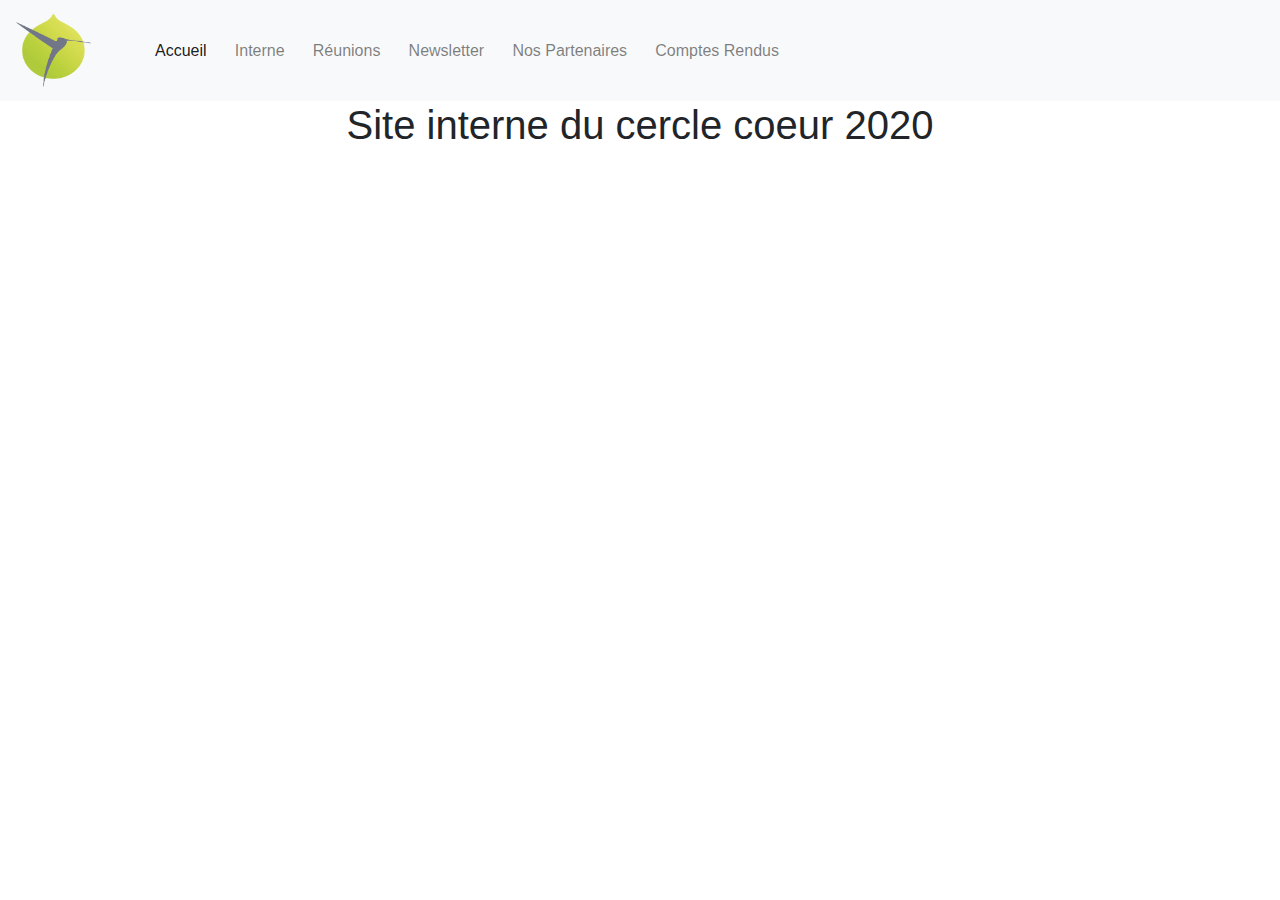
<file: index.html>
<!DOCTYPE html>
<html lang="en">
    <head>
        <meta charset="UTF-8">
        <title>Accueil</title>
        <meta name="viewport" content="width=device-width, initial-scale=1.0, user-scalable=no">
        <link rel="shortcut icon" type="image/x-icon" href="data/favicon.ico">
        <link rel="stylesheet" type="text/css" href="assets/style.css">
        <link rel="stylesheet" href="https://maxcdn.bootstrapcdn.com/bootstrap/4.0.0/css/bootstrap.min.css" integrity="sha384-Gn5384xqQ1aoWXA+058RXPxPg6fy4IWvTNh0E263XmFcJlSAwiGgFAW/dAiS6JXm" crossorigin="anonymous">
    </head>
    <body>
        <nav class="navbar navbar-expand-lg navbar-light bg-light">
            <a class="navbar-brand" href="index.html">
                <img src="data/logo.png" width="75px" height="75px" alt="logo colibris">
            </a>
            <button class="navbar-toggler" type="button" data-toggle="collapse" data-target="#navbarSupportedContent" aria-controls="navbarSupportedContent" aria-expanded="false" aria-label="Toggle navigation">
                <span class="navbar-toggler-icon"></span>
            </button>
            <div class="collapse navbar-collapse" id="navbarSupportedContent">
                <ul class="navbar-nav mr-auto">
                    <li class="nav-item active">
                        <a class="nav-link" href="index.html">Accueil<span class="sr-only">(current)</span></a>
                    </li>
                    <li class="nav-item">
                        <a class="nav-link" href="pages/interne.html">Interne</a>
                    </li>
                    <li class="nav-item">
                        <a class="nav-link" href="pages/reunion.html">Réunions</a>
                    </li>
                    <li class="nav-item">
                        <a class="nav-link" href="pages/newletter.html">Newsletter</a>
                    </li>
                    <li class="nav-item">
                        <a class="nav-link" href="pages/partenaires.html">Nos Partenaires</a>
                    </li>
                    <li class="nav-item">
                        <a class="nav-link" href="pages/compteRendu.html">Comptes Rendus</a>
                    </li>
                </ul>
            </div>
        </nav>
        <article>
            <h1>Site interne du cercle coeur 2020</h1>
        </article>
        <footer>

        </footer>
        <script src="https://code.jquery.com/jquery-3.2.1.slim.min.js" integrity="sha384-KJ3o2DKtIkvYIK3UENzmM7KCkRr/rE9/Qpg6aAZGJwFDMVNA/GpGFF93hXpG5KkN" crossorigin="anonymous"></script>
        <script src="https://cdnjs.cloudflare.com/ajax/libs/popper.js/1.12.9/umd/popper.min.js" integrity="sha384-ApNbgh9B+Y1QKtv3Rn7W3mgPxhU9K/ScQsAP7hUibX39j7fakFPskvXusvfa0b4Q" crossorigin="anonymous"></script>
        <script src="https://maxcdn.bootstrapcdn.com/bootstrap/4.0.0/js/bootstrap.min.js" integrity="sha384-JZR6Spejh4U02d8jOt6vLEHfe/JQGiRRSQQxSfFWpi1MquVdAyjUar5+76PVCmYl" crossorigin="anonymous"></script>
    </body>
</html>
</file>
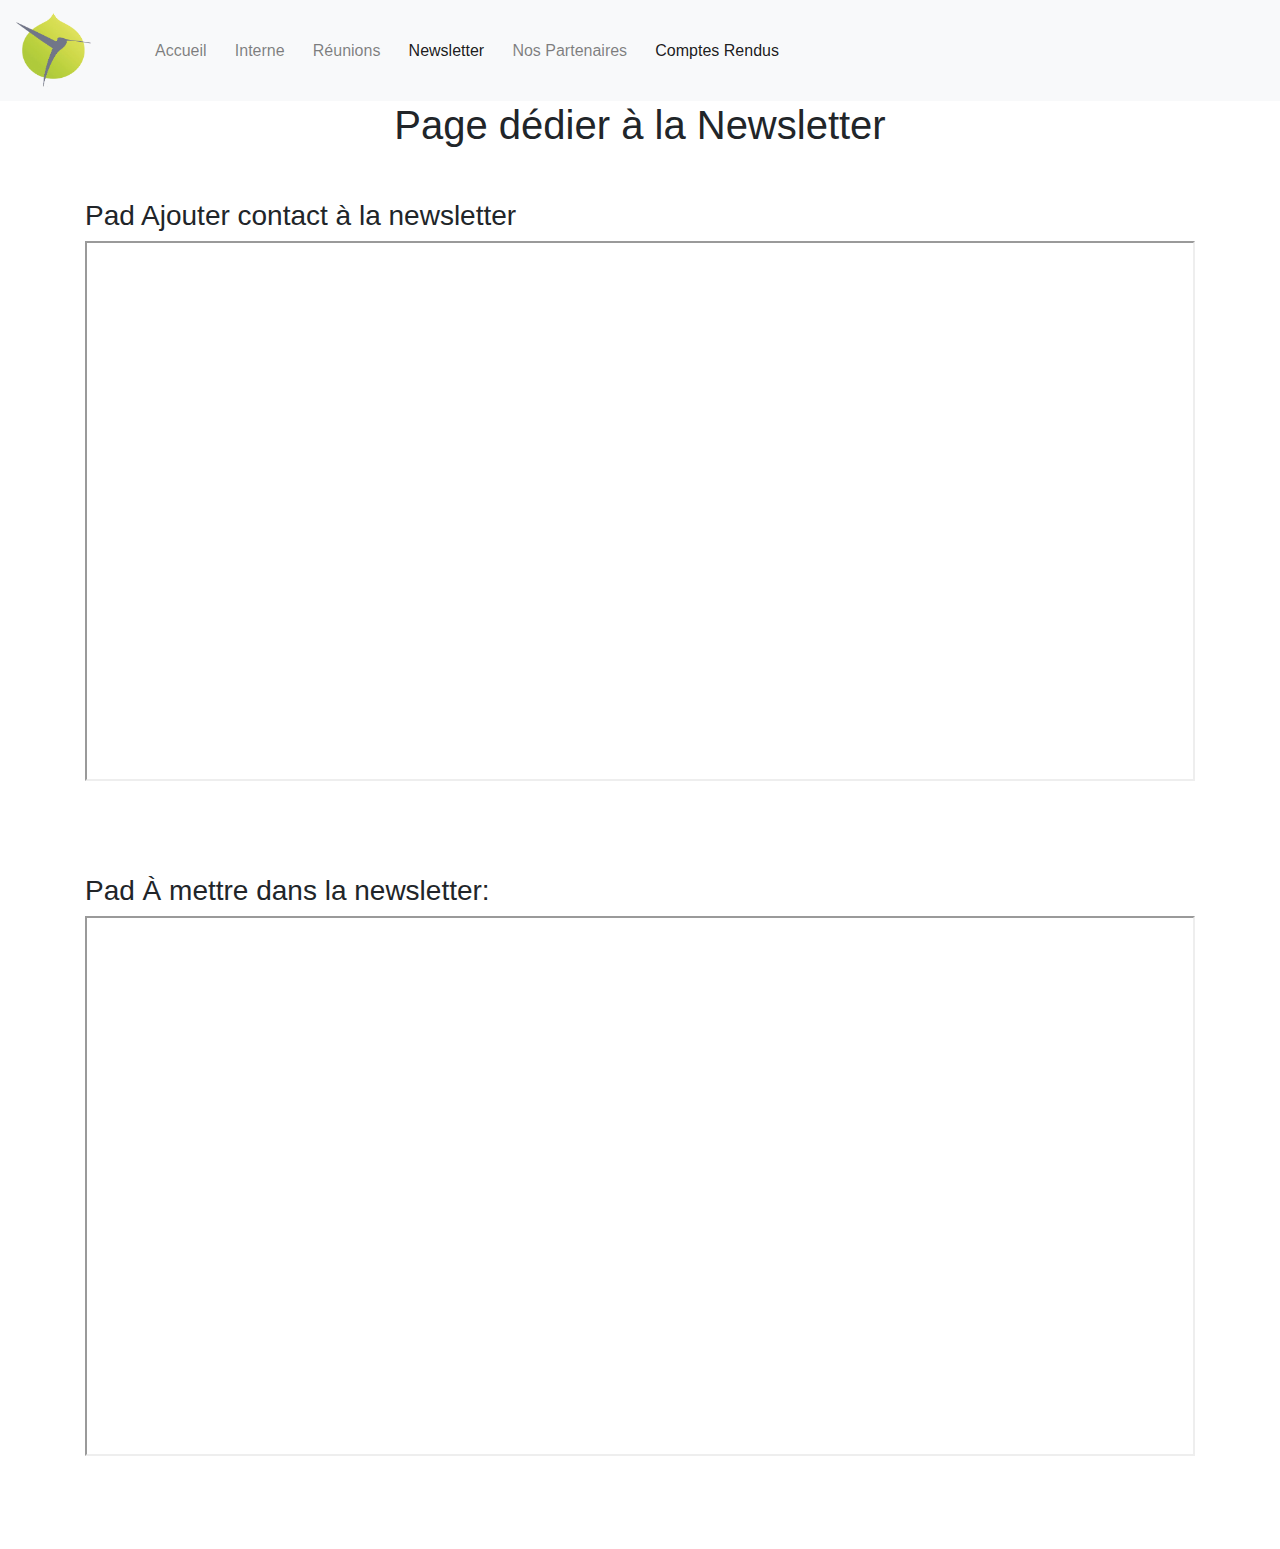
<file: pages/compteRendu.html>
<!DOCTYPE html>
<html lang="en">
<head>
    <meta charset="UTF-8">
    <title>Newsletter</title>
    <meta name="viewport" content="width=device-width, initial-scale=1.0, user-scalable=no">
    <link rel="shortcut icon" type="image/x-icon" href="../data/favicon.ico">
    <link rel="stylesheet" type="text/css" href="../assets/style.css">
    <link rel="stylesheet" href="https://maxcdn.bootstrapcdn.com/bootstrap/4.0.0/css/bootstrap.min.css" integrity="sha384-Gn5384xqQ1aoWXA+058RXPxPg6fy4IWvTNh0E263XmFcJlSAwiGgFAW/dAiS6JXm" crossorigin="anonymous">
</head>
<body>
<nav class="navbar navbar-expand-lg navbar-light bg-light">
    <a class="navbar-brand" href="../index.html">
        <img src="../data/logo.png" width="75px" height="75px" alt="logo colibris">
    </a>
    <button class="navbar-toggler" type="button" data-toggle="collapse" data-target="#navbarSupportedContent" aria-controls="navbarSupportedContent" aria-expanded="false" aria-label="Toggle navigation">
        <span class="navbar-toggler-icon"></span>
    </button>
    <div class="collapse navbar-collapse" id="navbarSupportedContent">
        <ul class="navbar-nav mr-auto">
            <li class="nav-item">
                <a class="nav-link" href="../index.html">Accueil<span class="sr-only">(current)</span></a>
            </li>
            <li class="nav-item">
                <a class="nav-link" href="interne.html">Interne</a>
            </li>
            <li class="nav-item">
                <a class="nav-link" href="reunion.html">Réunions</a>
            </li>
            <li class="nav-item">
                <a class="nav-link active" href="newletter.html">Newsletter</a>
            </li>
            <li class="nav-item">
                <a class="nav-link" href="partenaires.html">Nos Partenaires</a>
            </li>
            <li class="nav-item active">
                <a class="nav-link" href="compteRendu.html">Comptes Rendus</a>
            </li>
        </ul>
    </div>
</nav>
<article>
    <h1>Page dédier à la Newsletter</h1>
    <div class="container pads-container">
        <div class="row">
            <div class="col-xs-12 col-sm-12 pad-container">
                <h3>Pad Ajouter contact à la newsletter</h3>
                <iframe name="embed_readwrite" src="https://mypads.framapad.org/p/compte-rendu-stand-jsab479o?showControls=true&showChat=true&showLineNumbers=true&useMonospaceFont=false" width="100%" height="80%"></iframe>
            </div>
            <div class="col-xs-12 col-sm-12 pad-container">
                <h3>Pad À mettre dans la newsletter:</h3>
                <iframe name="embed_readwrite" src="https://mypads.framapad.org/p/compte-rendu-cine-onaa47gd?showControls=true&showChat=true&showLineNumbers=true&useMonospaceFont=false" width="100%" height="80%"></iframe>
            </div>
        </div>
    </div>

</article>
<footer>

</footer>
<script src="https://code.jquery.com/jquery-3.2.1.slim.min.js" integrity="sha384-KJ3o2DKtIkvYIK3UENzmM7KCkRr/rE9/Qpg6aAZGJwFDMVNA/GpGFF93hXpG5KkN" crossorigin="anonymous"></script>
<script src="https://cdnjs.cloudflare.com/ajax/libs/popper.js/1.12.9/umd/popper.min.js" integrity="sha384-ApNbgh9B+Y1QKtv3Rn7W3mgPxhU9K/ScQsAP7hUibX39j7fakFPskvXusvfa0b4Q" crossorigin="anonymous"></script>
<script src="https://maxcdn.bootstrapcdn.com/bootstrap/4.0.0/js/bootstrap.min.js" integrity="sha384-JZR6Spejh4U02d8jOt6vLEHfe/JQGiRRSQQxSfFWpi1MquVdAyjUar5+76PVCmYl" crossorigin="anonymous"></script>
</body>
</html>
</file>
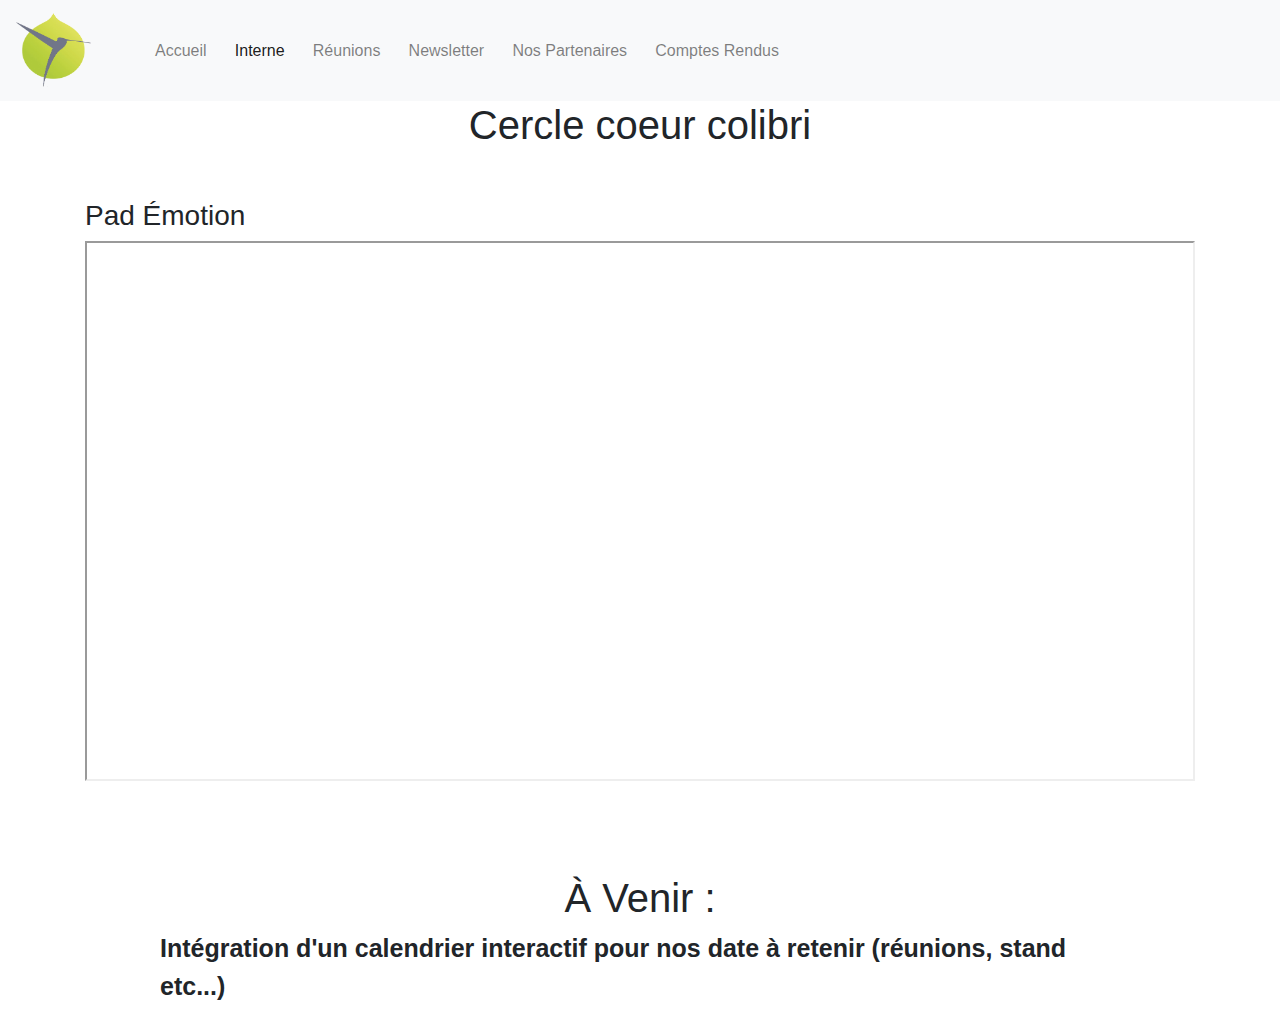
<file: pages/interne.html>
<!DOCTYPE html>
<html lang="en">
<head>
    <meta charset="UTF-8">
    <title>Interne</title>
    <meta name="viewport" content="width=device-width, initial-scale=1.0, user-scalable=no">
    <link rel="shortcut icon" type="image/x-icon" href="../data/favicon.ico">
    <link rel="stylesheet" type="text/css" href="../assets/style.css">
    <link rel="stylesheet" href="https://maxcdn.bootstrapcdn.com/bootstrap/4.0.0/css/bootstrap.min.css" integrity="sha384-Gn5384xqQ1aoWXA+058RXPxPg6fy4IWvTNh0E263XmFcJlSAwiGgFAW/dAiS6JXm" crossorigin="anonymous">
</head>
<body>
<nav class="navbar navbar-expand-lg navbar-light bg-light">
    <a class="navbar-brand" href="../index.html">
        <img src="../data/logo.png" width="75px" height="75px" alt="logo colibris">
    </a>
    <button class="navbar-toggler" type="button" data-toggle="collapse" data-target="#navbarSupportedContent" aria-controls="navbarSupportedContent" aria-expanded="false" aria-label="Toggle navigation">
        <span class="navbar-toggler-icon"></span>
    </button>
    <div class="collapse navbar-collapse" id="navbarSupportedContent">
        <ul class="navbar-nav mr-auto">
            <li class="nav-item">
                <a class="nav-link" href="../index.html">Accueil<span class="sr-only">(current)</span></a>
            </li>
            <li class="nav-item active">
                <a class="nav-link" href="interne.html">Interne</a>
            </li>
            <li class="nav-item">
                <a class="nav-link" href="reunion.html">Réunions</a>
            </li>
            <li class="nav-item">
                <a class="nav-link" href="newletter.html">Newsletter</a>
            </li>
            <li class="nav-item">
                <a class="nav-link" href="partenaires.html">Nos Partenaires</a>
            </li>
            <li class="nav-item">
                <a class="nav-link" href="compteRendu.html">Comptes Rendus</a>
            </li>
        </ul>
    </div>
</nav>
<article>
    <h1>Cercle coeur colibri</h1>
    <div class="container pads-container">
        <div class="row">
            <div class="col-xs-12 col-sm-12 pad-container">
                <h3>Pad Émotion</h3>
                <iframe name="embed_readwrite" src="https://mypads.framapad.org/p/pad-emotion-4s25tg78v?showControls=true&showChat=true&showLineNumbers=true&useMonospaceFont=false" width="100%" height="80%"></iframe>
            </div>
        </div>
    </div>
    <h1>À Venir :</h1>
    <p>Intégration d'un calendrier interactif pour nos date à retenir (réunions, stand etc...)</p>
</article>
<footer>

</footer>
<script src="https://code.jquery.com/jquery-3.2.1.slim.min.js" integrity="sha384-KJ3o2DKtIkvYIK3UENzmM7KCkRr/rE9/Qpg6aAZGJwFDMVNA/GpGFF93hXpG5KkN" crossorigin="anonymous"></script>
<script src="https://cdnjs.cloudflare.com/ajax/libs/popper.js/1.12.9/umd/popper.min.js" integrity="sha384-ApNbgh9B+Y1QKtv3Rn7W3mgPxhU9K/ScQsAP7hUibX39j7fakFPskvXusvfa0b4Q" crossorigin="anonymous"></script>
<script src="https://maxcdn.bootstrapcdn.com/bootstrap/4.0.0/js/bootstrap.min.js" integrity="sha384-JZR6Spejh4U02d8jOt6vLEHfe/JQGiRRSQQxSfFWpi1MquVdAyjUar5+76PVCmYl" crossorigin="anonymous"></script>
</body>
</html>
</file>
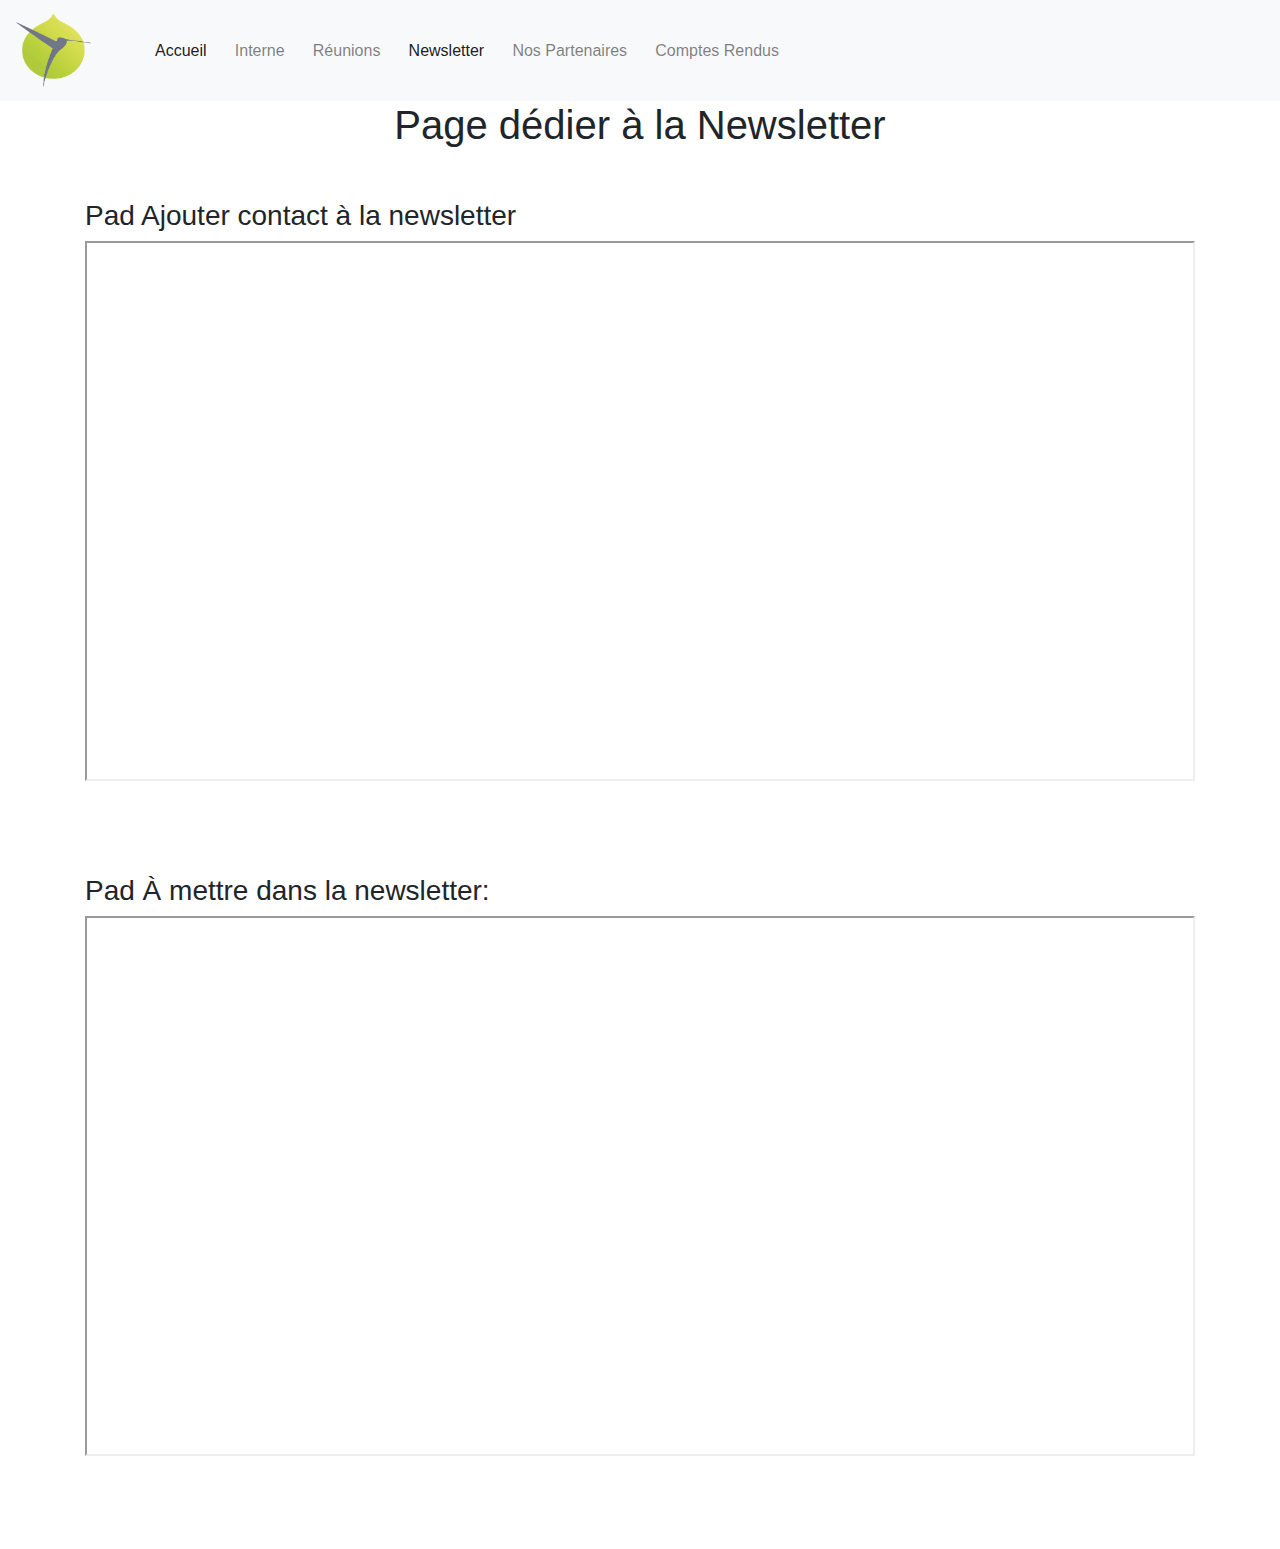
<file: pages/newletter.html>
<!DOCTYPE html>
<html lang="en">
<head>
    <meta charset="UTF-8">
    <title>Newsletter</title>
    <meta name="viewport" content="width=device-width, initial-scale=1.0, user-scalable=no">
    <link rel="shortcut icon" type="image/x-icon" href="../data/favicon.ico">
    <link rel="stylesheet" type="text/css" href="../assets/style.css">
    <link rel="stylesheet" href="https://maxcdn.bootstrapcdn.com/bootstrap/4.0.0/css/bootstrap.min.css" integrity="sha384-Gn5384xqQ1aoWXA+058RXPxPg6fy4IWvTNh0E263XmFcJlSAwiGgFAW/dAiS6JXm" crossorigin="anonymous">
</head>
<body>
<nav class="navbar navbar-expand-lg navbar-light bg-light">
    <a class="navbar-brand" href="../index.html">
        <img src="../data/logo.png" width="75px" height="75px" alt="logo colibris">
    </a>
    <button class="navbar-toggler" type="button" data-toggle="collapse" data-target="#navbarSupportedContent" aria-controls="navbarSupportedContent" aria-expanded="false" aria-label="Toggle navigation">
        <span class="navbar-toggler-icon"></span>
    </button>
    <div class="collapse navbar-collapse" id="navbarSupportedContent">
        <ul class="navbar-nav mr-auto">
            <li class="nav-item active">
                <a class="nav-link" href="../index.html">Accueil<span class="sr-only">(current)</span></a>
            </li>
            <li class="nav-item">
                <a class="nav-link" href="interne.html">Interne</a>
            </li>
            <li class="nav-item">
                <a class="nav-link" href="reunion.html">Réunions</a>
            </li>
            <li class="nav-item">
                <a class="nav-link active" href="newletter.html">Newsletter</a>
            </li>
            <li class="nav-item">
                <a class="nav-link" href="partenaires.html">Nos Partenaires</a>
            </li>
            <li class="nav-item">
                <a class="nav-link" href="compteRendu.html">Comptes Rendus</a>
            </li>
        </ul>
    </div>
</nav>
<article>
    <h1>Page dédier à la Newsletter</h1>
    <div class="container pads-container">
        <div class="row">
            <div class="col-xs-12 col-sm-12 pad-container">
                <h3>Pad Ajouter contact à la newsletter</h3>
                <iframe name="embed_readwrite" src="https://mypads.framapad.org/p/ajout-newsletter-jh24tg7e6?showControls=true&showChat=false&showLineNumbers=true&useMonospaceFont=false" width="100%" height="80%"></iframe>
            </div>
            <div class="col-xs-12 col-sm-12 pad-container">
                <h3>Pad À mettre dans la newsletter:</h3>
                <iframe name="embed_readwrite" src="https://mypads.framapad.org/p/newsletter83-2f58bl7j0?showControls=true&showChat=false&showLineNumbers=true&useMonospaceFont=false" width="100%" height="80%"></iframe>
            </div>
        </div>
    </div>

</article>
<footer>

</footer>
<script src="https://code.jquery.com/jquery-3.2.1.slim.min.js" integrity="sha384-KJ3o2DKtIkvYIK3UENzmM7KCkRr/rE9/Qpg6aAZGJwFDMVNA/GpGFF93hXpG5KkN" crossorigin="anonymous"></script>
<script src="https://cdnjs.cloudflare.com/ajax/libs/popper.js/1.12.9/umd/popper.min.js" integrity="sha384-ApNbgh9B+Y1QKtv3Rn7W3mgPxhU9K/ScQsAP7hUibX39j7fakFPskvXusvfa0b4Q" crossorigin="anonymous"></script>
<script src="https://maxcdn.bootstrapcdn.com/bootstrap/4.0.0/js/bootstrap.min.js" integrity="sha384-JZR6Spejh4U02d8jOt6vLEHfe/JQGiRRSQQxSfFWpi1MquVdAyjUar5+76PVCmYl" crossorigin="anonymous"></script>
</body>
</html>
</file>
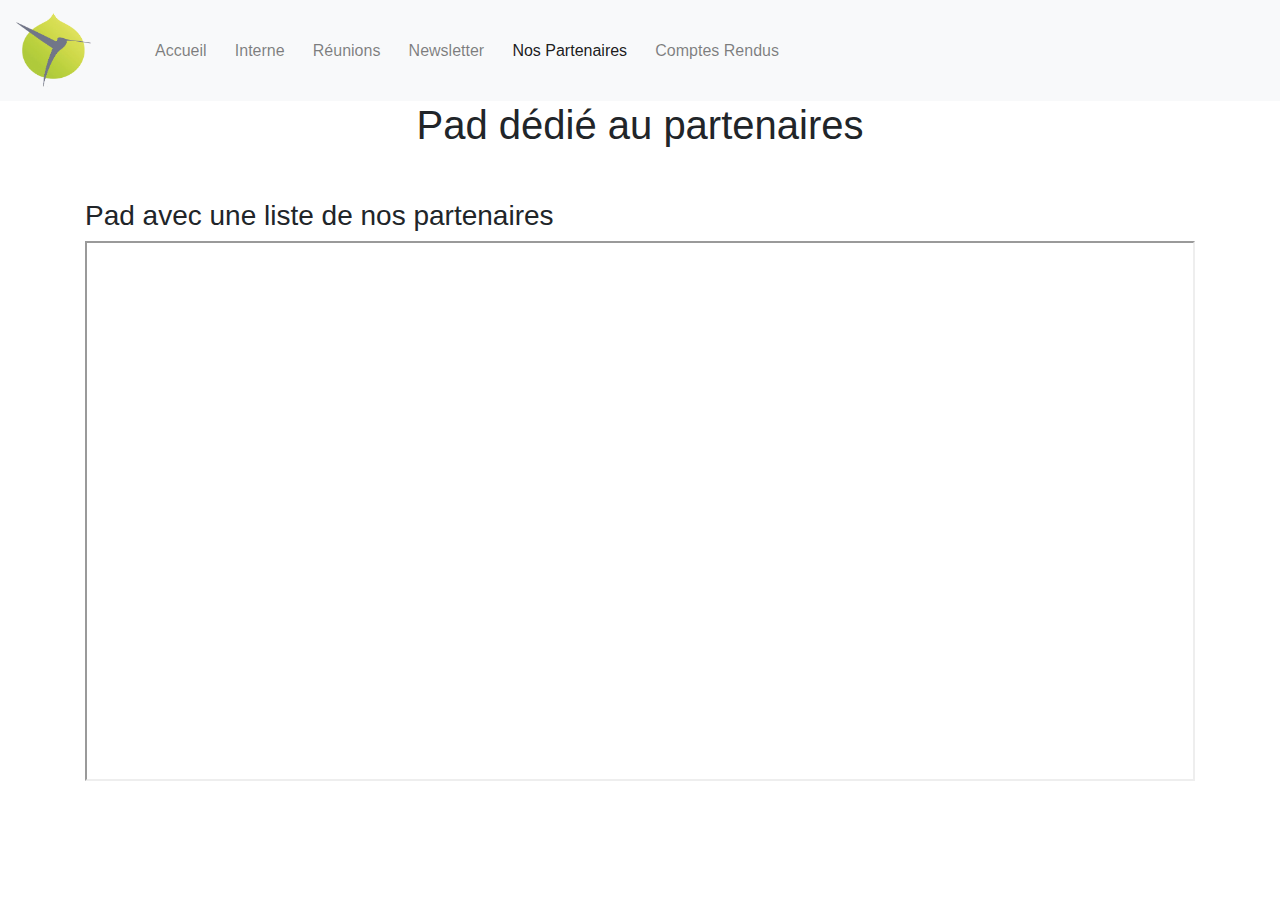
<file: pages/partenaires.html>
<!DOCTYPE html>
<html lang="en">
<head>
    <meta charset="UTF-8">
    <title>Nos Partenaires</title>
    <meta name="viewport" content="width=device-width, initial-scale=1.0, user-scalable=no">
    <link rel="shortcut icon" type="image/x-icon" href="../data/favicon.ico">
    <link rel="stylesheet" type="text/css" href="../assets/style.css">
    <link rel="stylesheet" href="https://maxcdn.bootstrapcdn.com/bootstrap/4.0.0/css/bootstrap.min.css" integrity="sha384-Gn5384xqQ1aoWXA+058RXPxPg6fy4IWvTNh0E263XmFcJlSAwiGgFAW/dAiS6JXm" crossorigin="anonymous">
</head>
<body>
<nav class="navbar navbar-expand-lg navbar-light bg-light">
    <a class="navbar-brand" href="../index.html">
        <img src="../data/logo.png" width="75px" height="75px" alt="logo colibris">
    </a>
    <button class="navbar-toggler" type="button" data-toggle="collapse" data-target="#navbarSupportedContent" aria-controls="navbarSupportedContent" aria-expanded="false" aria-label="Toggle navigation">
        <span class="navbar-toggler-icon"></span>
    </button>
    <div class="collapse navbar-collapse" id="navbarSupportedContent">
        <ul class="navbar-nav mr-auto">
            <li class="nav-item">
                <a class="nav-link" href="../index.html">Accueil<span class="sr-only">(current)</span></a>
            </li>
            <li class="nav-item">
                <a class="nav-link" href="interne.html">Interne</a>
            </li>
            <li class="nav-item">
                <a class="nav-link" href="reunion.html">Réunions</a>
            </li>
            <li class="nav-item">
                <a class="nav-link" href="newletter.html">Newsletter</a>
            </li>
            <li class="nav-item">
                <a class="nav-link active" href="partenaires.html">Nos Partenaires</a>
            </li>
            <li class="nav-item">
                <a class="nav-link" href="compteRendu.html">Comptes Rendus</a>
            </li>
        </ul>
    </div>
</nav>
<article>
    <h1>Pad dédié au partenaires</h1>
    <div class="container pads-container">
        <div class="row">
            <div class="col-xs-12 col-sm-12 pad-container">
                <h3>Pad avec une liste de nos partenaires</h3>
                <iframe name="embed_readwrite" src="https://mypads.framapad.org/p/pad-partenaires-kl6c781?showControls=true&showChat=true&showLineNumbers=true&useMonospaceFont=false" width=100% height=80%></iframe>
            </div>
        </div>
    </div>
</article>
<footer>

</footer>
<script src="https://code.jquery.com/jquery-3.2.1.slim.min.js" integrity="sha384-KJ3o2DKtIkvYIK3UENzmM7KCkRr/rE9/Qpg6aAZGJwFDMVNA/GpGFF93hXpG5KkN" crossorigin="anonymous"></script>
<script src="https://cdnjs.cloudflare.com/ajax/libs/popper.js/1.12.9/umd/popper.min.js" integrity="sha384-ApNbgh9B+Y1QKtv3Rn7W3mgPxhU9K/ScQsAP7hUibX39j7fakFPskvXusvfa0b4Q" crossorigin="anonymous"></script>
<script src="https://maxcdn.bootstrapcdn.com/bootstrap/4.0.0/js/bootstrap.min.js" integrity="sha384-JZR6Spejh4U02d8jOt6vLEHfe/JQGiRRSQQxSfFWpi1MquVdAyjUar5+76PVCmYl" crossorigin="anonymous"></script>
</body>
</html>
</file>
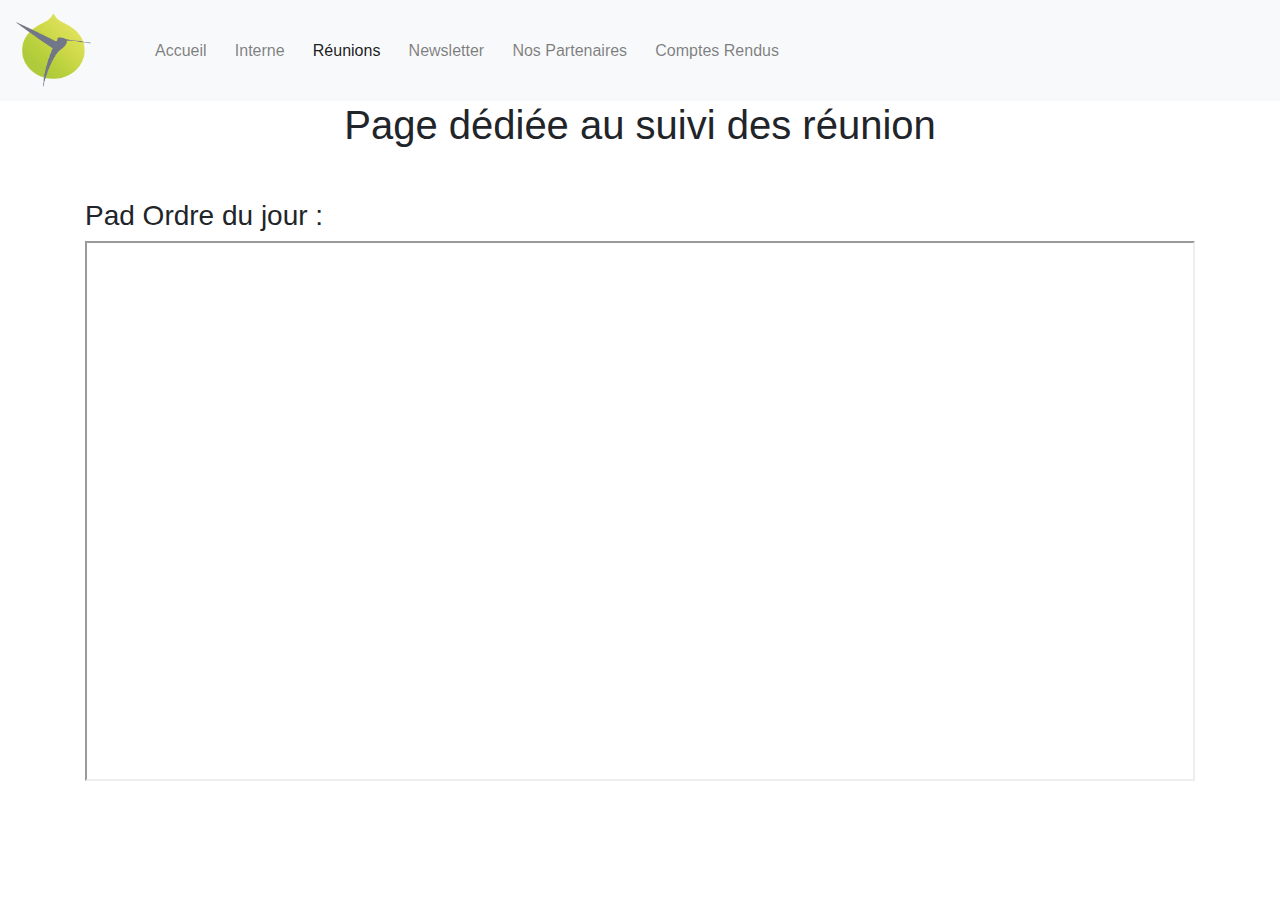
<file: pages/reunion.html>
<!DOCTYPE html>
<html lang="en">
<head>
    <meta charset="UTF-8">
    <title>Réunions</title>
    <meta name="viewport" content="width=device-width, initial-scale=1.0, user-scalable=no">
    <link rel="shortcut icon" type="image/x-icon" href="../data/favicon.ico">
    <link rel="stylesheet" type="text/css" href="../assets/style.css">
    <link rel="stylesheet" href="https://maxcdn.bootstrapcdn.com/bootstrap/4.0.0/css/bootstrap.min.css" integrity="sha384-Gn5384xqQ1aoWXA+058RXPxPg6fy4IWvTNh0E263XmFcJlSAwiGgFAW/dAiS6JXm" crossorigin="anonymous">
</head>
<body>
<nav class="navbar navbar-expand-lg navbar-light bg-light">
    <a class="navbar-brand" href="../index.html">
        <img src="../data/logo.png" width="75px" height="75px" alt="logo colibris">
    </a>
    <button class="navbar-toggler" type="button" data-toggle="collapse" data-target="#navbarSupportedContent" aria-controls="navbarSupportedContent" aria-expanded="false" aria-label="Toggle navigation">
        <span class="navbar-toggler-icon"></span>
    </button>
    <div class="collapse navbar-collapse" id="navbarSupportedContent">
        <ul class="navbar-nav mr-auto">
            <li class="nav-item">
                <a class="nav-link" href="../index.html">Accueil<span class="sr-only">(current)</span></a>
            </li>
            <li class="nav-item">
                <a class="nav-link" href="interne.html">Interne</a>
            </li>
            <li class="nav-item">
                <a class="nav-link active" href="reunion.html">Réunions</a>
            </li>
            <li class="nav-item">
                <a class="nav-link" href="newletter.html">Newsletter</a>
            </li>
            <li class="nav-item">
                <a class="nav-link" href="partenaires.html">Nos Partenaires</a>
            </li>
            <li class="nav-item">
                <a class="nav-link" href="compteRendu.html">Comptes Rendus</a>
            </li>
        </ul>
    </div>
</nav>
<article>
    <h1>Page dédiée au suivi des réunion</h1>
    <div class="container pads-container">
        <div class="row">
            <div class="col-xs-12 col-sm-12 pad-container">
                <h3>Pad Ordre du jour :</h3>
                <iframe name="embed_readwrite" src="https://mypads.framapad.org/p/colibris83toulon-ordre-du-jour-cb589l7ym?showControls=true&showChat=false&showLineNumbers=true&useMonospaceFont=false" width="100%" height="80%"></iframe>
            </div>
        </div>
    </div>

</article>
<footer>

</footer>
<script src="https://code.jquery.com/jquery-3.2.1.slim.min.js" integrity="sha384-KJ3o2DKtIkvYIK3UENzmM7KCkRr/rE9/Qpg6aAZGJwFDMVNA/GpGFF93hXpG5KkN" crossorigin="anonymous"></script>
<script src="https://cdnjs.cloudflare.com/ajax/libs/popper.js/1.12.9/umd/popper.min.js" integrity="sha384-ApNbgh9B+Y1QKtv3Rn7W3mgPxhU9K/ScQsAP7hUibX39j7fakFPskvXusvfa0b4Q" crossorigin="anonymous"></script>
<script src="https://maxcdn.bootstrapcdn.com/bootstrap/4.0.0/js/bootstrap.min.js" integrity="sha384-JZR6Spejh4U02d8jOt6vLEHfe/JQGiRRSQQxSfFWpi1MquVdAyjUar5+76PVCmYl" crossorigin="anonymous"></script>
</body>
</html>
</file>
<file: assets/style.css>
.pad-container {
    height: 75vh;
}

h1 {
    text-align: center;
    margin-bottom: 55px;
}
.pads-container {
    margin-top: 50px;
}
.navbar-nav,
mr-auto {
    margin-left: 40px;
    display: flex;
    justify-content: space-between;
    min-width: 50vw;
}

p {
    max-width: 75vw;
    margin: auto;
    font-size: 25px;
    font-weight: bolder;
}
</file>
